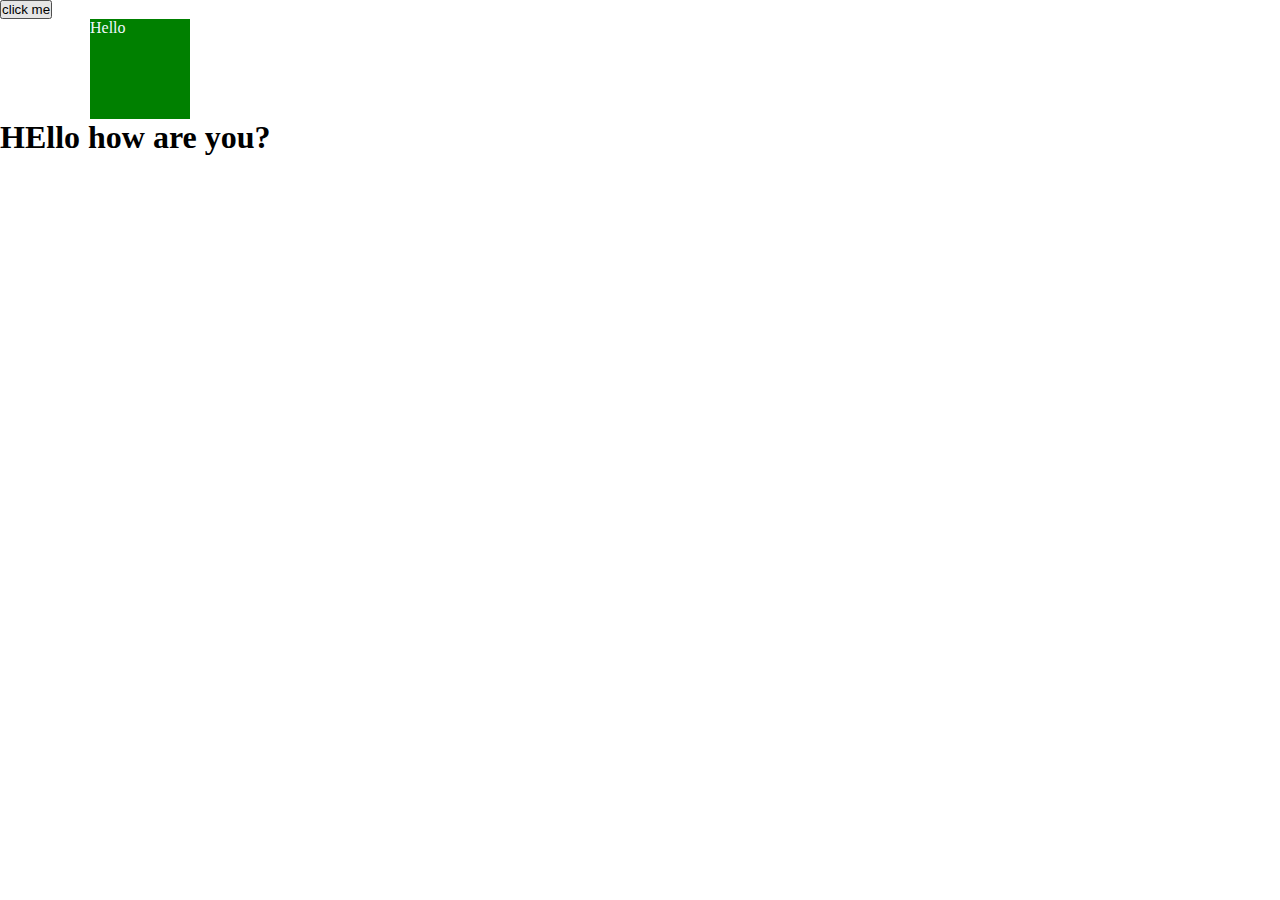
<file: Events/index.html>
<!DOCTYPE html>
<html lang="en">
<head>
    <meta charset="UTF-8">
    <meta name="viewport" content="width=device-width, initial-scale=1.0">
    <title>Document</title>
    <link rel="stylesheet" href="index.css">
</head>
<body>
     <button id="btn1">click me</button>
   <!-- <button onclick="console.log('button is clicked');alert('congrats')">click me</button>
    <button ondblclick="console.log('button is clicked 2x')">click me 2x</button> -->
    <div>Hello</div>
    <h1>HEllo how are you?</h1>
    <script src="script.js"></script>
</body>
</html>
</file>
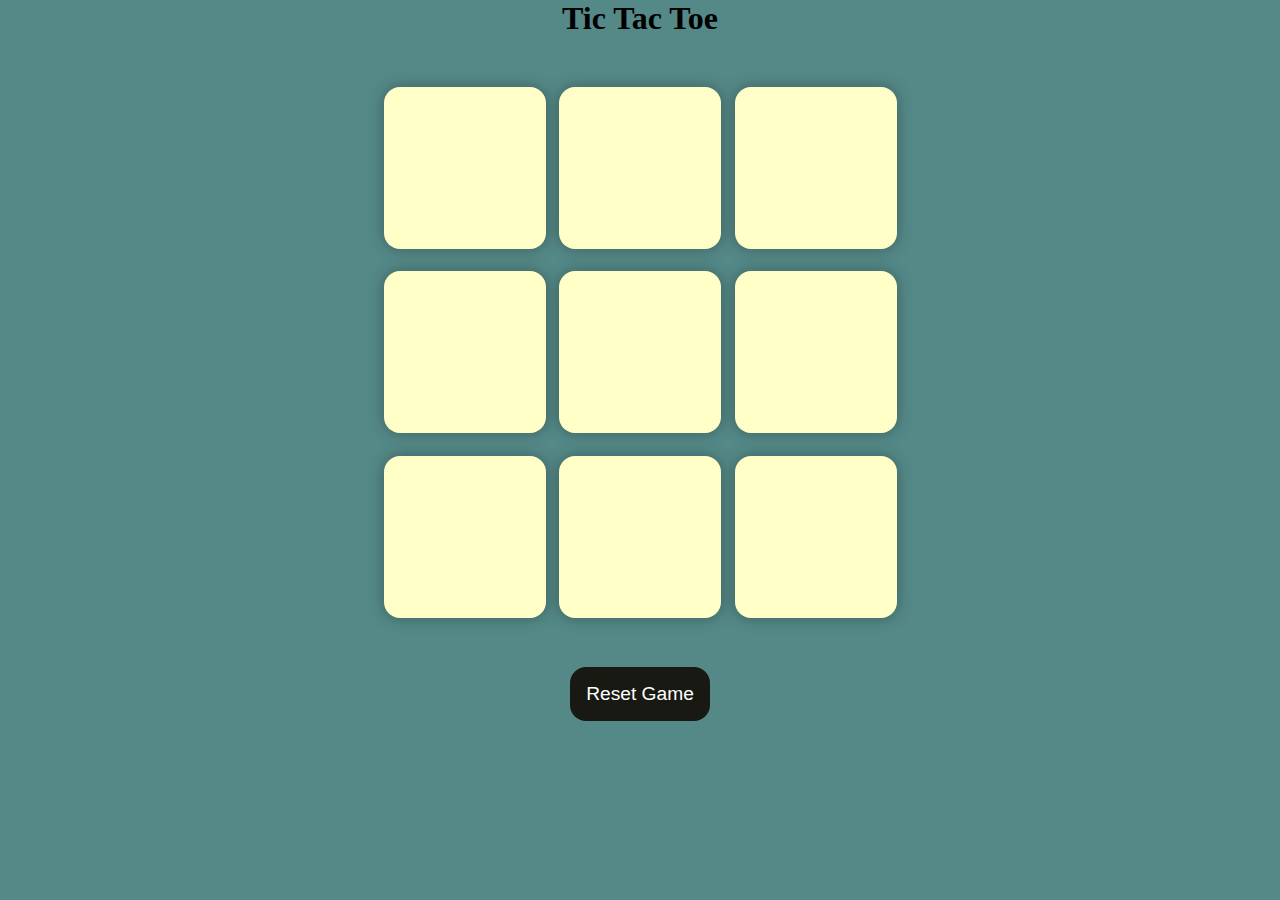
<file: ticTacGame/index.html>
<!DOCTYPE html>
<html lang="en">
<head>
    <meta charset="UTF-8">
    <meta name="viewport" content="width=device-width, initial-scale=1.0">
    <title>TicTacToe</title>
    <link rel="stylesheet" href="style.css">
</head>
<body>
    <div class="msg-container hide">
        <p id="msg">
            Winner
        </p>
        <button id="new-btn">New Game</button>

    </div>
    <main>
        <h1>Tic Tac Toe</h1>
        <div class="container">
            <div class="game">
                <button class="box"></button>
                <button class="box"></button>
                <button class="box"></button>
                <button class="box"></button>
                <button class="box"></button>
                <button class="box"></button>
                <button class="box"></button>
                <button class="box"></button>
                <button class="box"></button>
            </div>
        </div>
        <button id="reset-btn">Reset Game</button>
    </main>
    <script src="style.js"></script>
</body>
</html>
</file>
<file: Events/index.css>
*{
    margin: 0;
    padding: 0;
}

div{
    width: 100px;
    height: 100px;
    margin: 0 0 0 90px;
    background-color: green;
    color: aliceblue;
}

.dark{
    background-color: black;
    color: white;
}

.light{
    background-color: white;
    color: black;
}
</file>
<file: ticTacGame/style.css>
*{
    margin: 0;
    padding: 0;
}

body{
    background-color: #548987;
    text-align: center;
}

.container{
    height: 70vh;
    display: flex;
    justify-content: center;
    align-items: center;
}

.game{
    height: 60vmin;
    width: 60vmin;
    display: flex;
    flex-wrap: wrap;
    justify-content: center;
    align-items: center;
    gap: 1.5vmin;
}

.box{
    height: 18vmin;
    width: 18vmin;
    border-radius: 1rem;
    border: none;
    box-shadow: 0 0 1rem rgba(0,0,0,0.3);
    font-size: 8vmin;
    color: #B0413e;
    background-color: #ffffc7;
}

#reset-btn{
    padding: 1rem;
    font-size: 1.2rem;
    background-color: #191913;
    color: #fff;
    border-radius: 1rem;
    border: none;
}

#new-btn{
    padding: 1rem;
    font-size: 1.2rem;
    background-color: #191913;
    color: #fff;
    border-radius: 1rem;
    border: none;
}

#msg{
    color: #ffffc7;
    font-size: 5vmin;
}

.msg-container{
    height: 100vmin;
    display: flex;
    justify-content: center;
    align-items: center;
    flex-direction: column;
    gap: 4rem;
}

.hide{
    display: none;
}
</file>
